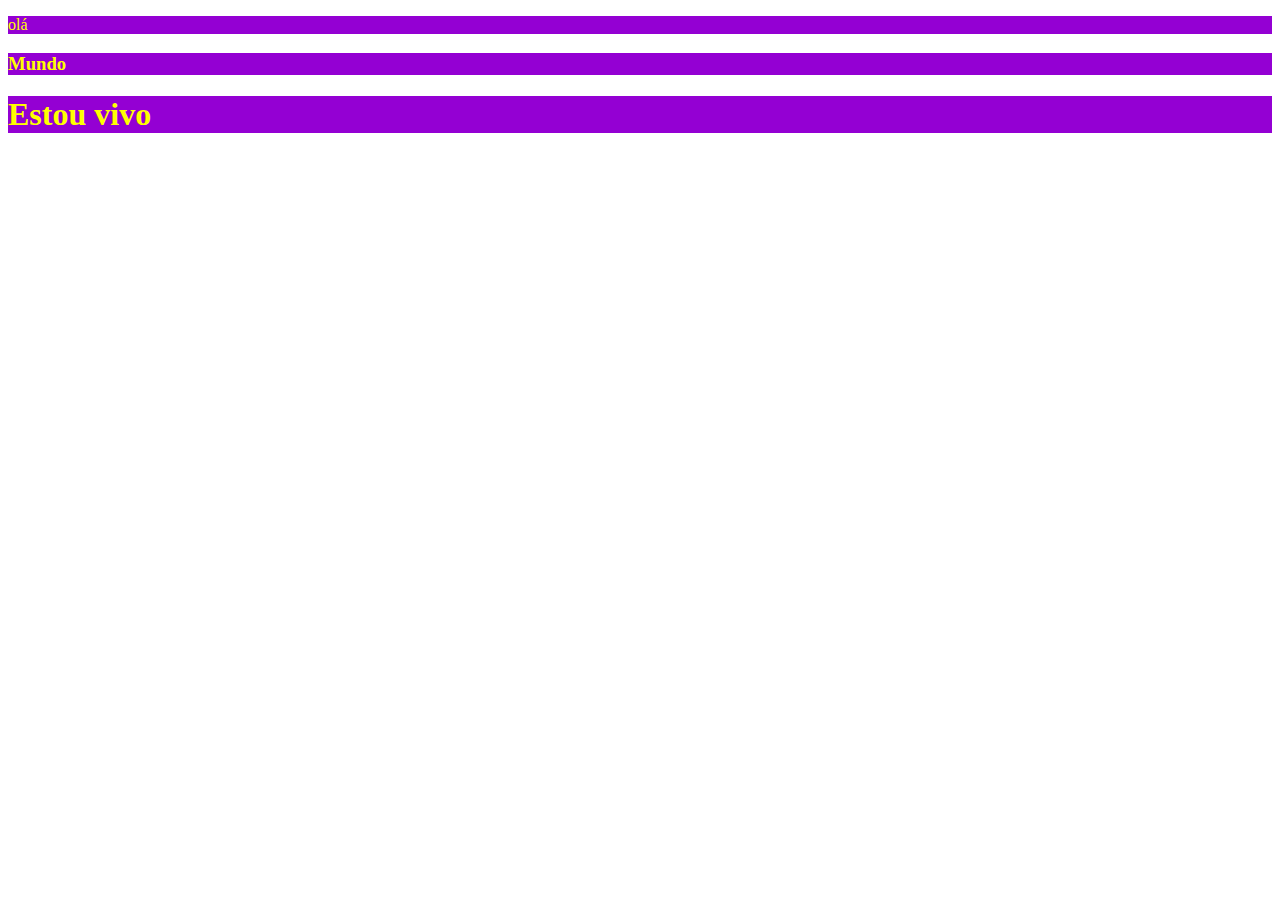
<file: julia/index.html>
<!DOCTYPE html>
<html>
    <head>
        <title>Olá CSS </title>
    </head>
    <style>
        p , h3 , h1{

color: yellow;
background-color: darkviolet;
}
    </style>
    <body>
        <p>olá</p>
        <h3>Mundo</h3>
        <h1>Estou vivo</h1>
    </body>
</html>
</file>
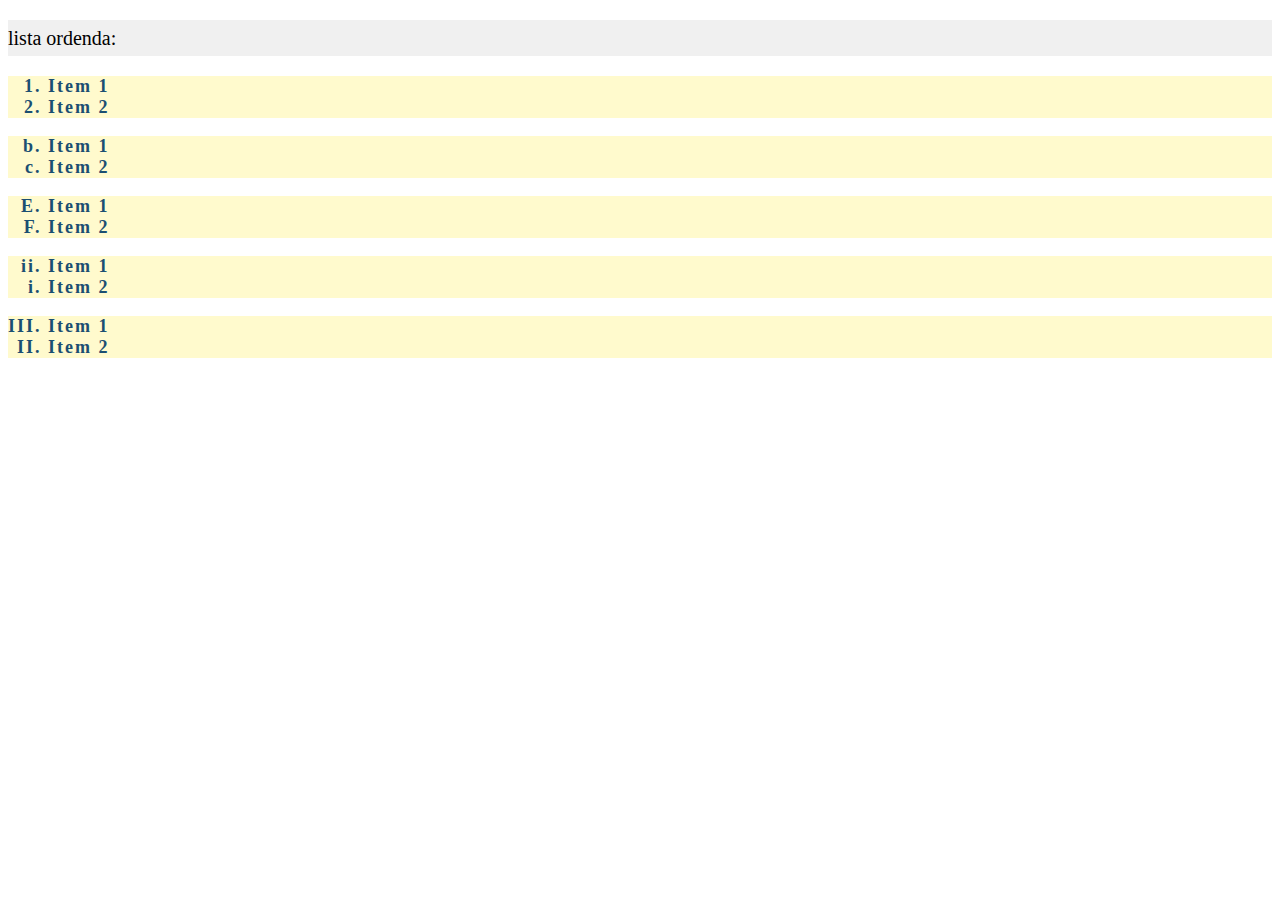
<file: q6.html>
<!DOCTYPE html>
<html>
<head>
<body>
    <p>lista ordenda: </p>
    <link rel ="stylesheet" href="css.css">
    <ol type = "1">
        <li>Item 1</li>
        <li>Item 2</li>
    </ol>
    <ol  type = "a" start = "2" > 
        <li>Item 1</li>
        <li>Item 2</li>
    </ol>
    <ol type = "A" start = "5">
        <li>Item 1</li>
        <li>Item 2</li>
    </ol>
    <ol type = "i" reversed>
        <li>Item 1</li>
        <li>Item 2</li>
    </ol>
    <ol type = "I" start = "3" reversed = "I">
        <li>Item 1</li>
        <li>Item 2</li>
    </ol>
</body>
</head>
</html>
</file>
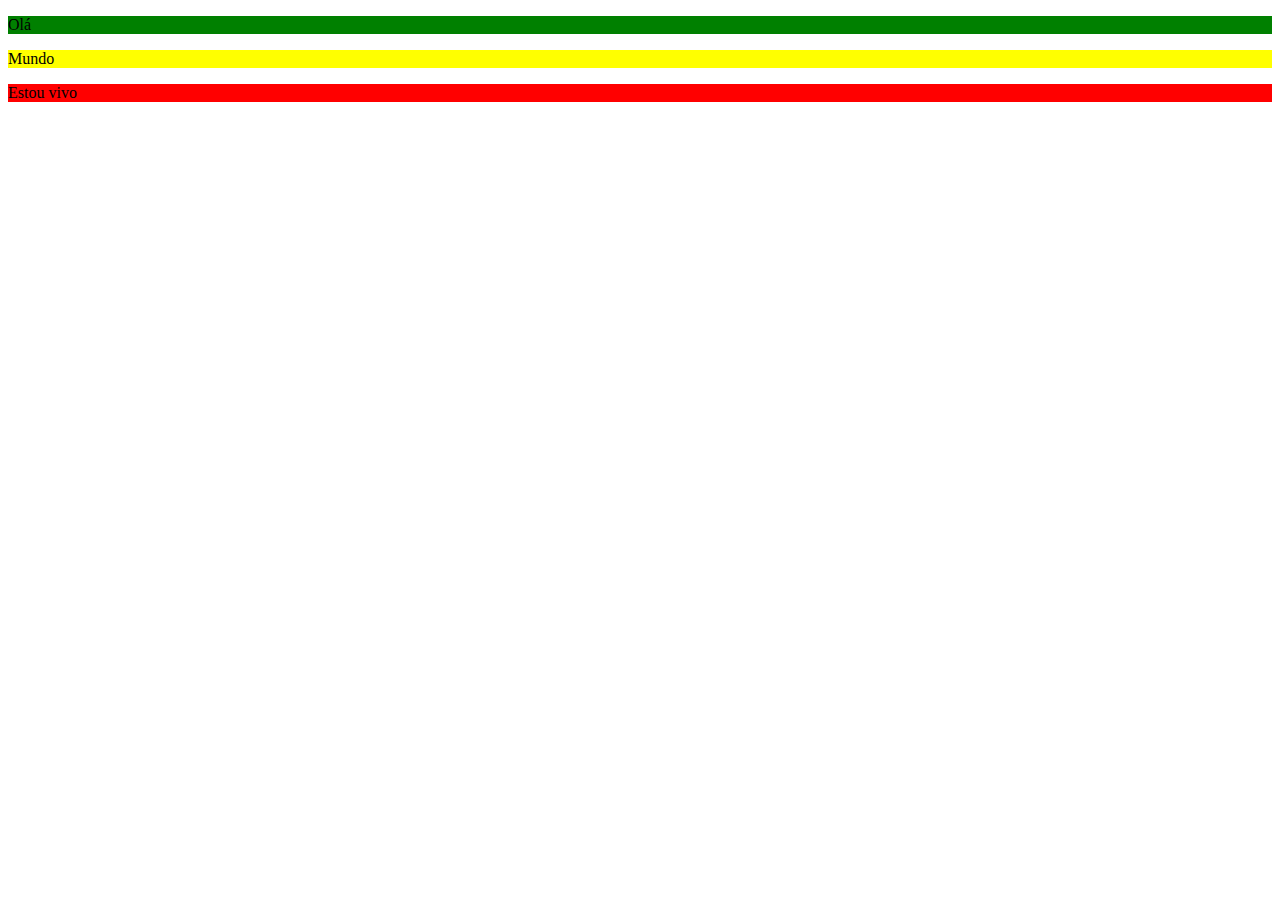
<file: julia/exer.html>
<!DOCTYPE html>
<html>
<head>
    <title> Reaggae night</title>
    <style>
        #inicio {color:black ; background-color: green; }
        #meio {color:black ; background-color: yellow; }
        #fim {color:black ; background-color: red ;}
    </style>

        <body>
    <p id="inicio">Olá</p>
    <p id="meio">Mundo </p>
    <p id="fim">Estou vivo</p>
        </body>
    </head>
</html>
</file>
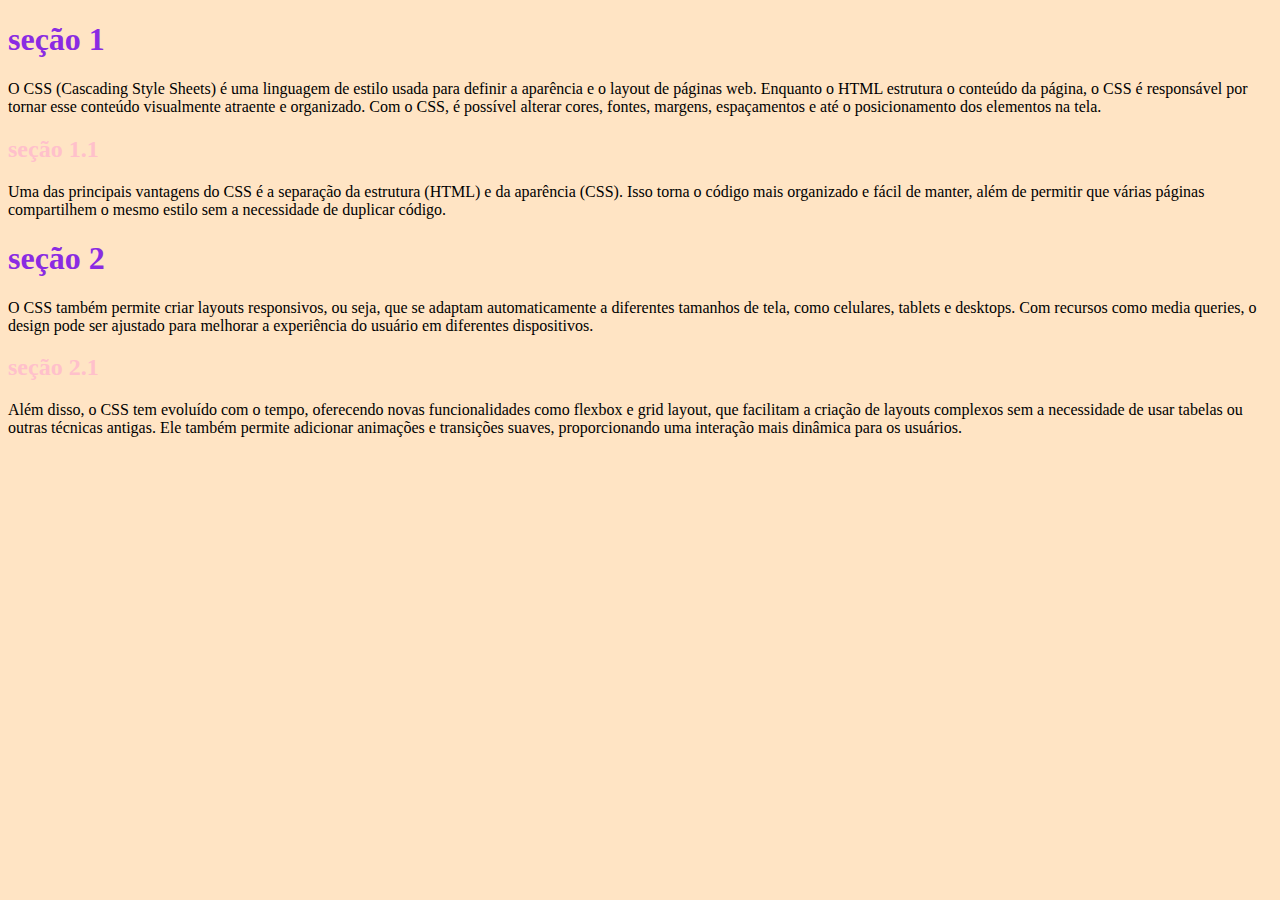
<file: julia/q3.html>
<!DOCTYPE html>
<html>
    <head>
        <title> atividade 3 </title>
        <link rel ="stylesheet" href="meucss.css">
    </head>
    <body>
        <main>
           
            <selection>
                <h1>seção 1</h1>
                <p> O CSS (Cascading Style Sheets) é uma linguagem de estilo usada para definir a aparência e o layout de páginas web.
                 Enquanto o HTML estrutura o conteúdo da página, o CSS é responsável por tornar esse conteúdo visualmente atraente e organizado.
                Com o CSS, é possível alterar cores, fontes, margens, espaçamentos e até o posicionamento dos elementos na tela.
                </p>

            </selection>
            <section>
                <h2>seção 1.1</h2>
                <p>Uma das principais vantagens do CSS é a separação da estrutura (HTML) e da aparência (CSS). Isso torna o código mais organizado
                 e fácil de manter, além de permitir que várias páginas compartilhem o mesmo estilo sem a necessidade de duplicar código.</p>
            </section>
            <selection>
                <h1> seção 2</h1>
                <p>O CSS também permite criar layouts responsivos, ou seja, que se adaptam automaticamente a diferentes tamanhos de tela, como celulares, tablets e desktops.
                 Com recursos como media queries, o design pode ser ajustado para melhorar a experiência do usuário em diferentes dispositivos.</p>
            </selection>
            <section>
                <h2> seção 2.1</h2>
                <p>Além disso, o CSS tem evoluído com o tempo, oferecendo novas funcionalidades como flexbox e grid layout, que facilitam a criação de layouts complexos sem a necessidade
                 de usar tabelas ou outras técnicas antigas. Ele também permite adicionar animações e transições suaves, proporcionando uma interação mais dinâmica para os usuários.</p>
            </section>
        </main>
    </body>
</html>
</file>
<file: css.css>
body{
    font-size:30px;
}


ol{
    color:#1b4f72;
    background-color: #fffacd;
    font-size:18px;
    font-weight:bold;
    letter-spacing:2px;
    line-height:1,8 ;
}

p{
    background-color: #f0f0f0;
    font-size:20px;
    line-height: 1.8;
}
</file>
<file: julia/meucss.css>
body{background-color: bisque;}
p{color: black;}
h1{color:blueviolet}
h2{color:pink}
</file>
